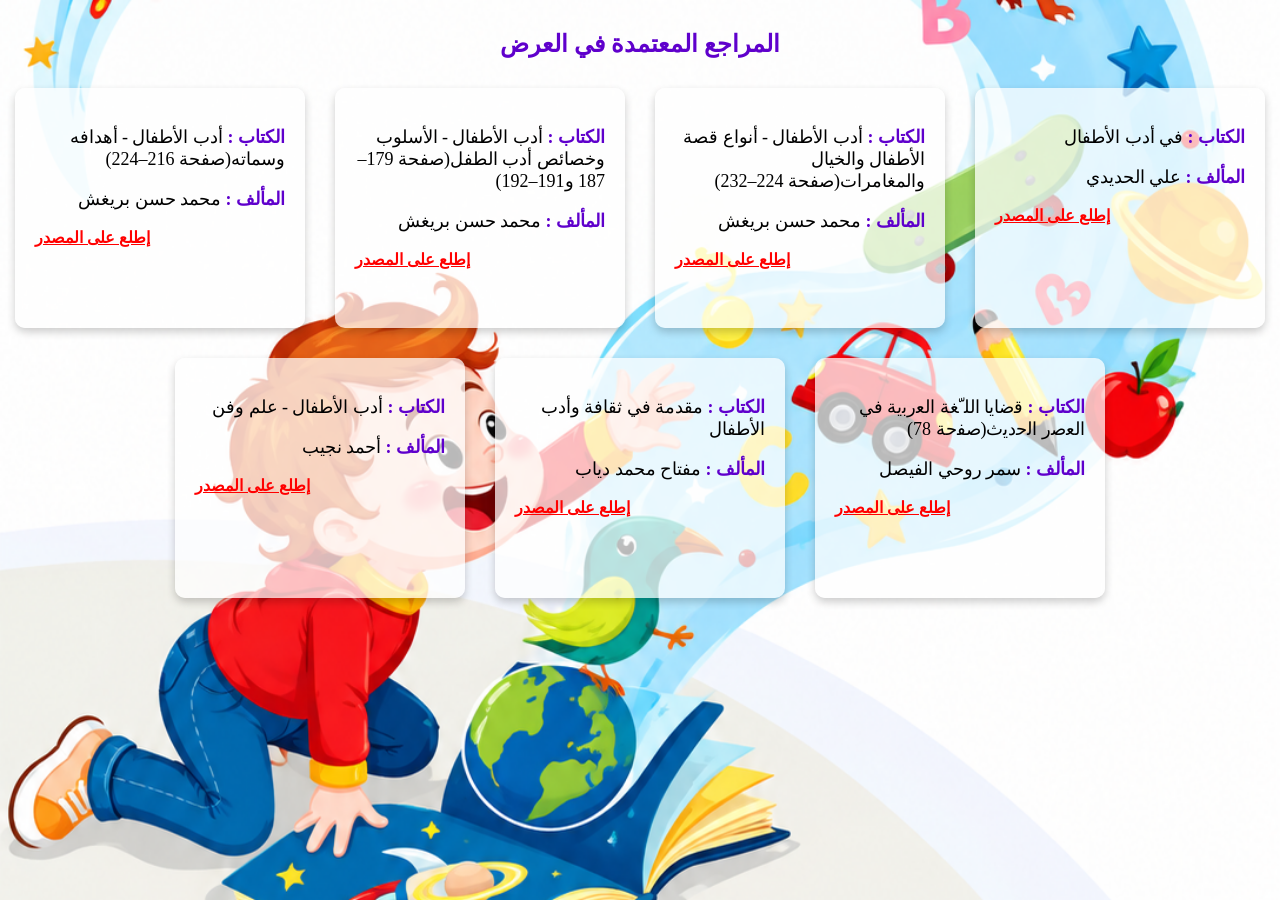
<file: index.html>
<!DOCTYPE html>
<html lang="en">
<head>
    <meta charset="UTF-8">
    <meta name="viewport" content="width=device-width, initial-scale=1.0">
    <title>المراجع المعتمدة في العرض</title>
    <link rel="stylesheet" href="style.css">
</head>
<body>
    <h2>المراجع المعتمدة في العرض</h2>
    <main id="main"></main>
    <script src="script.js"></script>
</body>
</html>
</file>
<file: style.css>
body,html{
    margin: 0;
    padding: 0;
    background-image: url(background.png);
    background-size: cover;
    background-position: center;
    background-repeat: no-repeat;
    background-attachment: fixed;
    background-size: cover;
}
body h2{
    text-align: center;
    margin: 30px;
    color: #5f00cc;
}
main{
    display: flex;
    flex-wrap: wrap;
    justify-content: center;
    gap: 30px;
}
.card{
    width: 250px;
    height: 200px;
    background-color: #ffffffb9;
    box-shadow: 0 4px 8px rgba(0,0,0,0.2);
    border-radius: 10px;
    overflow: hidden;
    padding: 20px;
    float: right;
}
.card p{
    text-align: right;
    font-size: 18px;
}
.card p span{
    font-weight: bold;
    color: #5f00cc;
}
.card a{
    color: red;
    font-weight: 600;
}
.card a:hover{
    color: #5f00cc;
}
.card a:visited{
    color: rgb(175, 0, 0);
}
body::-webkit-scrollbar,html::-webkit-scrollbar {
    display: none;
}
</file>
